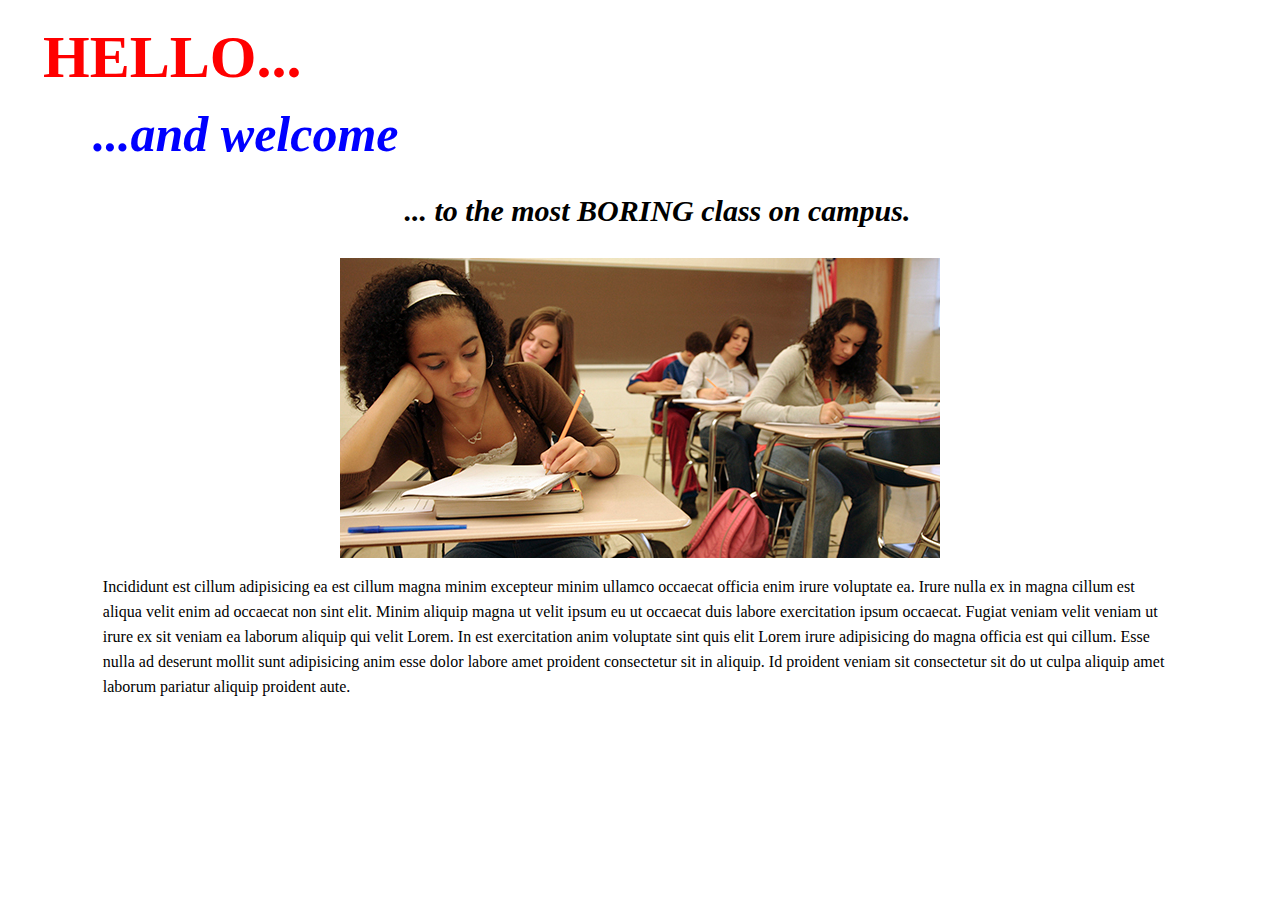
<file: index.html>
<!DOCTYPE html>
<html>
  <head>
    <meta charset="utf-8">
    <link href="css/boringStyles.css" rel="stylesheet" type="text/css">
    <title>Boring Ass Lecture</title>
  </head>
  <body>
  <div class="intro">
    <h1> HELLO...</h1>
    <h2 class="intro">...and welcome</h2>
  </div>
    <p class="intro">
      ... to the most <b>BORING</b> class on campus.
    </p>

    <img src="img/boredStudents.jpg" alt="pic of bored students" class="intro"/>

    <p class="content">Incididunt est cillum adipisicing ea est cillum magna minim excepteur minim ullamco occaecat officia enim irure voluptate ea. Irure nulla ex in magna cillum est aliqua velit enim ad occaecat non sint elit. Minim aliquip magna ut velit ipsum eu ut occaecat duis labore exercitation ipsum occaecat. Fugiat veniam velit veniam ut irure ex sit veniam ea laborum aliquip qui velit Lorem. In est exercitation anim voluptate sint quis elit Lorem irure adipisicing do magna officia est qui cillum. Esse nulla ad deserunt mollit sunt adipisicing anim esse dolor labore amet proident consectetur sit in aliquip. Id proident veniam sit consectetur sit do ut culpa aliquip amet laborum pariatur aliquip proident aute.</p>

  </body>
</html>
</file>
<file: css/boringStyles.css>
.intro {
  font-weight: bold;
  font-size: 30px;
  color: red;
  margin-left: 35px;
  line-height: 35px;
}

h2.intro {
  font-style: oblique;
  color: blue;
  font-size: 50px;
  margin-left: 50px;
}

p.intro {
  font-style: italic;
  font-size: 30px;
  text-transform:full-width;
  text-align: center;
  color: black;
}

img.intro{
  display:block;
  margin-left: auto;
  margin-right: auto;
}

p.content {
  line-height: 25px;
  width: 85%;
  margin-left: auto;
  margin-right: auto;
}
</file>
